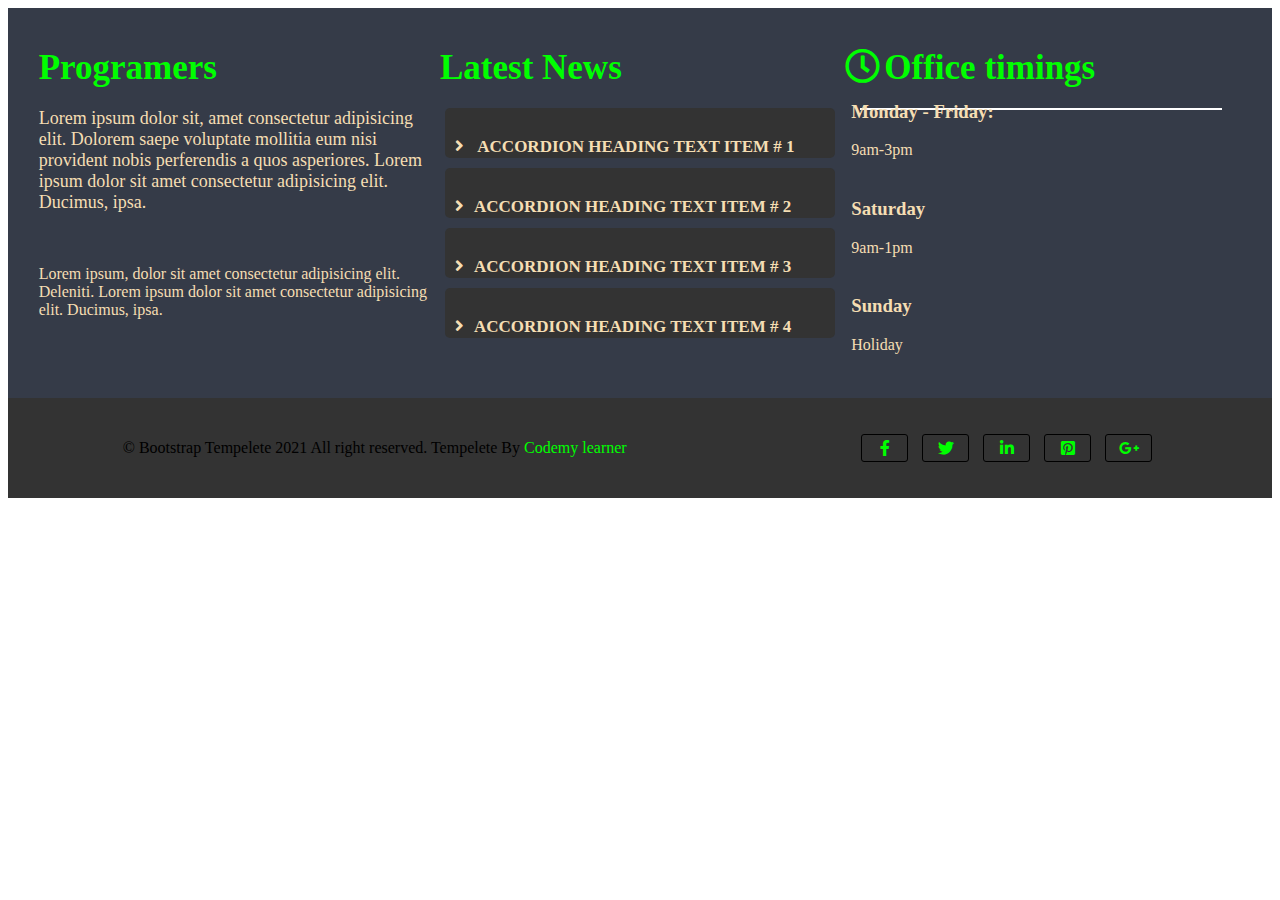
<file: website/footer.html>
<!DOCTYPE html>
<html lang="en">
  <head>
    <meta charset="UTF-8" />
    <meta http-equiv="X-UA-Compatible" content="IE=edge" />
    <meta name="viewport" content="width=device-width, initial-scale=1.0" />
    <title>Document</title>
    <link rel="stylesheet" href="./src/css/footer.css" />
    <link
      rel="stylesheet"
      href="https://cdnjs.cloudflare.com/ajax/libs/font-awesome/5.15.3/css/all.min.css"
    />
  </head>
  <body>
    <section class="footer">
      <div class="footer-divs">
        <h1 class="footer-title">Programers</h1>
        <p class="prog_paragraf">
          Lorem ipsum dolor sit, amet consectetur adipisicing elit. Dolorem
          saepe voluptate mollitia eum nisi provident nobis perferendis a quos
          asperiores. Lorem ipsum dolor sit amet consectetur adipisicing elit. Ducimus, ipsa.
        </p>
        <br />
        <p>
          Lorem ipsum, dolor sit amet consectetur adipisicing elit. Deleniti.
          Lorem ipsum dolor sit amet consectetur adipisicing elit. Ducimus, ipsa.
        </p>
      </div>
      <div class="footer-divs">
        <h1 class="footer-title">Latest News</h1>
        <div class="dropdown footer-dropdown1">
          <h2><i class="fas fa-angle-right"></i> ACCORDION HEADING TEXT ITEM # 1</h2><br>
          <hr color="#fff"/>
          <p>
            Lorem ipsum dolor sit amet consectetur adipisicing elit. Sunt
            assumenda soluta deserunt cumque quaerat sint iste placeat nemo
            praesentium recusandae.
          </p>
        </div>
        <div class="dropdown footer-dropdown2">
          <h2 class="footer-title"><i class="fas fa-angle-right"></i>ACCORDION HEADING TEXT ITEM # 2</h2><br>
          <hr color="#fff"  />
          <p>
            Lorem ipsum dolor sit amet consectetur adipisicing elit. Sunt
            assumenda soluta deserunt cumque quaerat sint iste placeat nemo
            praesentium recusandae.
          </p>
        </div>
        <div class="dropdown footer-dropdown3">
          <h2 class="footer-title"><i class="fas fa-angle-right"></i>ACCORDION HEADING TEXT ITEM # 3</h2><br>
          <hr color="#fff"/>
          <p>
            Lorem ipsum dolor sit amet consectetur adipisicing elit. Sunt
            assumenda soluta deserunt cumque quaerat sint iste placeat nemo
            praesentium recusandae.
          </p>
        </div>
        <div class="dropdown footer-dropdown4">
          <h2 class="footer-title"><i class="fas fa-angle-right"></i>ACCORDION HEADING TEXT ITEM # 4</h2><br>
          <hr color="#fff"/>
          <p>
            Lorem ipsum dolor sit amet consectetur adipisicing elit. Sunt
            assumenda soluta deserunt cumque quaerat sint iste placeat nemo
            praesentium recusandae.
          </p>
        </div>
      </div>
      <div class="footer-divs">
        <h1>
          <i class="far fa-clock" style="margin: 0 4px"></i>Office timings
        </h1>
        <hr color="#fff" width="90%" />
        <div class="timing">
          <div class="timing-box">
            <h3>Monday - Friday:</h3>
            <span>9am-3pm</span>
          </div>
          <div class="timing-box">
            <h3>Saturday</h3>
            <span>9am-1pm</span>
          </div>
          <div class="timing-box">
            <h3>Sunday</h3>
            <span>Holiday</span>
          </div>
        </div>
      </div>
    </section>
    <section class="footer-bottom">
      <p>&copy Bootstrap Tempelete 2021 All right reserved. Tempelete By <a href="https://codemy.uz" target="_blank">Codemy learner</a></p>
      <div class="footer-links">
        <i class="fab fa-facebook-f footer-icon"></i>
        <i class="fab fa-twitter footer-icon"></i>
        <i class="fab fa-linkedin-in footer-icon"></i>
        <i class="fab fa-pinterest-square footer-icon"></i>
        <i class="fab fa-google-plus-g footer-icon"></i>
      </div>
    </section>
    <script>
      let dropdown1 = document.querySelector(".footer-dropdown1"),
      dropdown2 = document.querySelector(".footer-dropdown2"),
      dropdown3 = document.querySelector(".footer-dropdown3"),
      dropdown4 = document.querySelector(".footer-dropdown4")
      dropdown1.addEventListener("click", () => {
        dropdown1.classList.toggle("active");
        dropdown2.classList.remove("active");
        dropdown3.classList.remove("active");
        dropdown4.classList.remove("active");
      });
      dropdown2.addEventListener("click", () => {
        dropdown2.classList.toggle("active");
        dropdown1.classList.remove("active");
        dropdown3.classList.remove("active");
        dropdown4.classList.remove("active");
      });
      dropdown3.addEventListener("click", () => {
        dropdown3.classList.toggle("active");
        dropdown2.classList.remove("active");
        dropdown1.classList.remove("active");
        dropdown4.classList.remove("active");
      });
      dropdown4.addEventListener("click", () => {
        dropdown4.classList.toggle("active");
        dropdown2.classList.remove("active");
        dropdown3.classList.remove("active");
        dropdown1.classList.remove("active");
      });
    </script>
  </body>
</html>
</file>
<file: website/src/css/footer.css>
.footer{
  color: wheat;
  display: flex;
  padding: 20px 30px;
  flex-wrap: wrap;
  justify-content: space-around;
  min-height: 350px;
  background: #353b48;
}
.footer-divs{
    width: 400px;
}
a{
  text-decoration: none;
  color: #0f0;
}
.footer-divs h1{
  color: #0f0;
  font-size: 35px;
  margin: 20px 0;
}
.timing{
  height: 200px;
  display: flex;
  flex-direction: column;
  justify-content: center;
}
.timing-box{
  padding: 10px;
}
.dropdown{
  transition: .5s;
  height: 50px;
  background: #333;
  margin: 10px 5px;
  overflow: hidden;
  cursor: pointer;
  user-select: none;
  border-radius: 2px;
  border-radius: 5px;
}
.dropdown.active{
  height: 125px
}
.dropdown h2{
  font-size: 17px;
  padding-top: 15px;
}
.dropdown p{
  font-size: 16px;
  margin: 10px 4px;
}
.fas.fa-angle-right{
  margin: 0 10px;
}
.prog_paragraf{
  font-size: 18px;
}
.footer-bottom{
  display: flex;
  align-items: center;
  height:100px;
  background: #333;
  justify-content: space-around;
}
.footer-icon{
  padding: 5px;
  border: 1px solid #000;
  border-radius: 3px;
  cursor: pointer;
  margin: 0 5px;
  width: 35px;
  text-align: center;
  color: #0f0;
}
</file>
